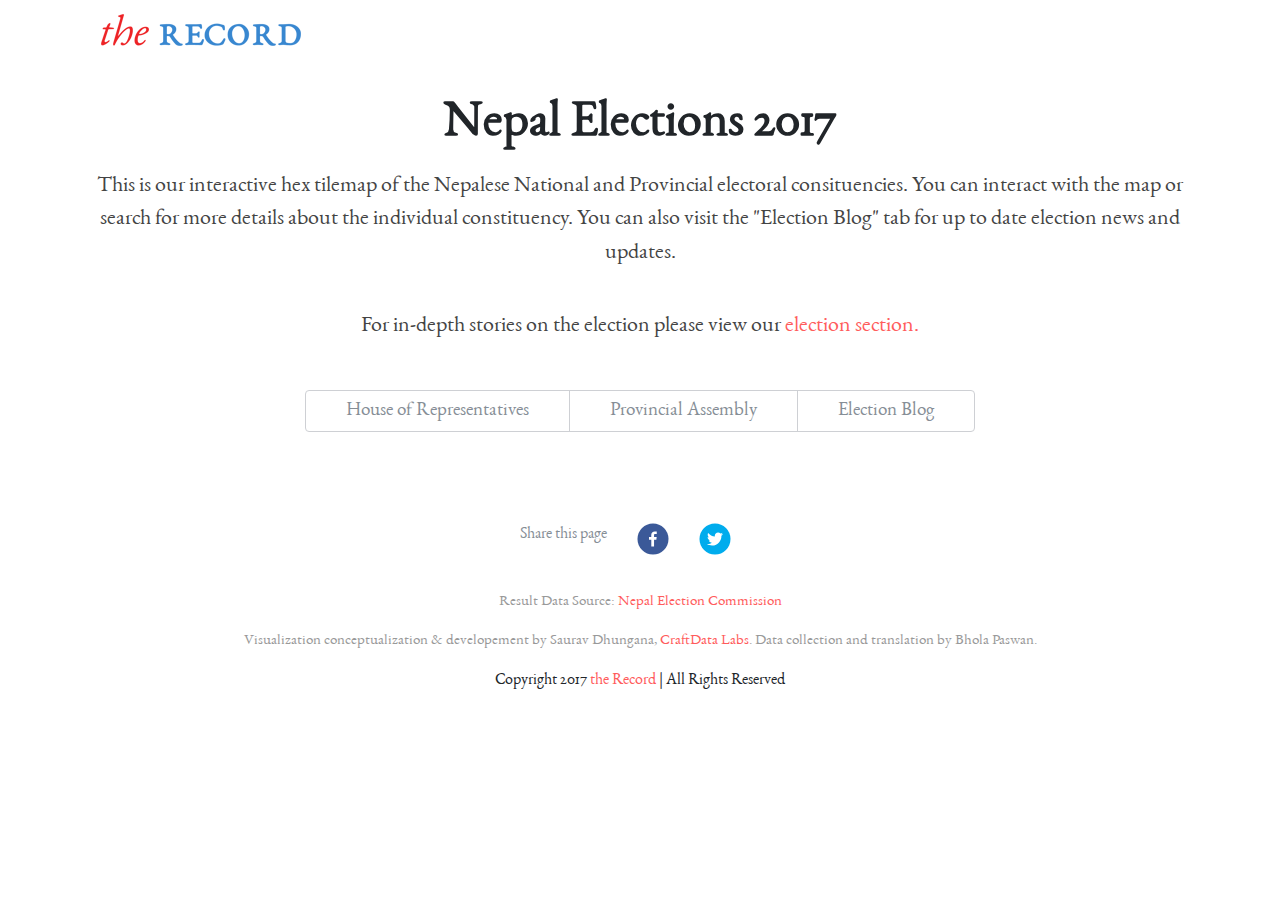
<file: index.html>
<!DOCTYPE html><html lang="en"><head><meta charset="utf-8"><meta name="viewport" content="width=device-width,initial-scale=1,shrink-to-fit=no"><meta name="theme-color" content="#000000"><link rel="manifest" href="/manifest.json"><link href="https://maxcdn.bootstrapcdn.com/font-awesome/4.7.0/css/font-awesome.min.css" rel="stylesheet" integrity="sha384-wvfXpqpZZVQGK6TAh5PVlGOfQNHSoD2xbE+QkPxCAFlNEevoEH3Sl0sibVcOQVnN" crossorigin="anonymous"><title>The Record | Nepal Elections 2017 Results | Interactive</title><link href="/static/css/main.98857de2.css" rel="stylesheet"></head><body><noscript>You need to enable JavaScript to run this app.</noscript><div id="root"></div><script>!function(e,a,t,n,g,c,o){e.GoogleAnalyticsObject=g,e.ga=e.ga||function(){(e.ga.q=e.ga.q||[]).push(arguments)},e.ga.l=1*new Date,c=a.createElement(t),o=a.getElementsByTagName(t)[0],c.async=1,c.src="https://www.google-analytics.com/analytics.js",o.parentNode.insertBefore(c,o)}(window,document,"script",0,"ga"),ga("create","UA-41513380-7","auto"),ga("send","pageview")</script><script type="text/javascript" src="/static/js/main.7f73321e.js"></script></body></html>
</file>
